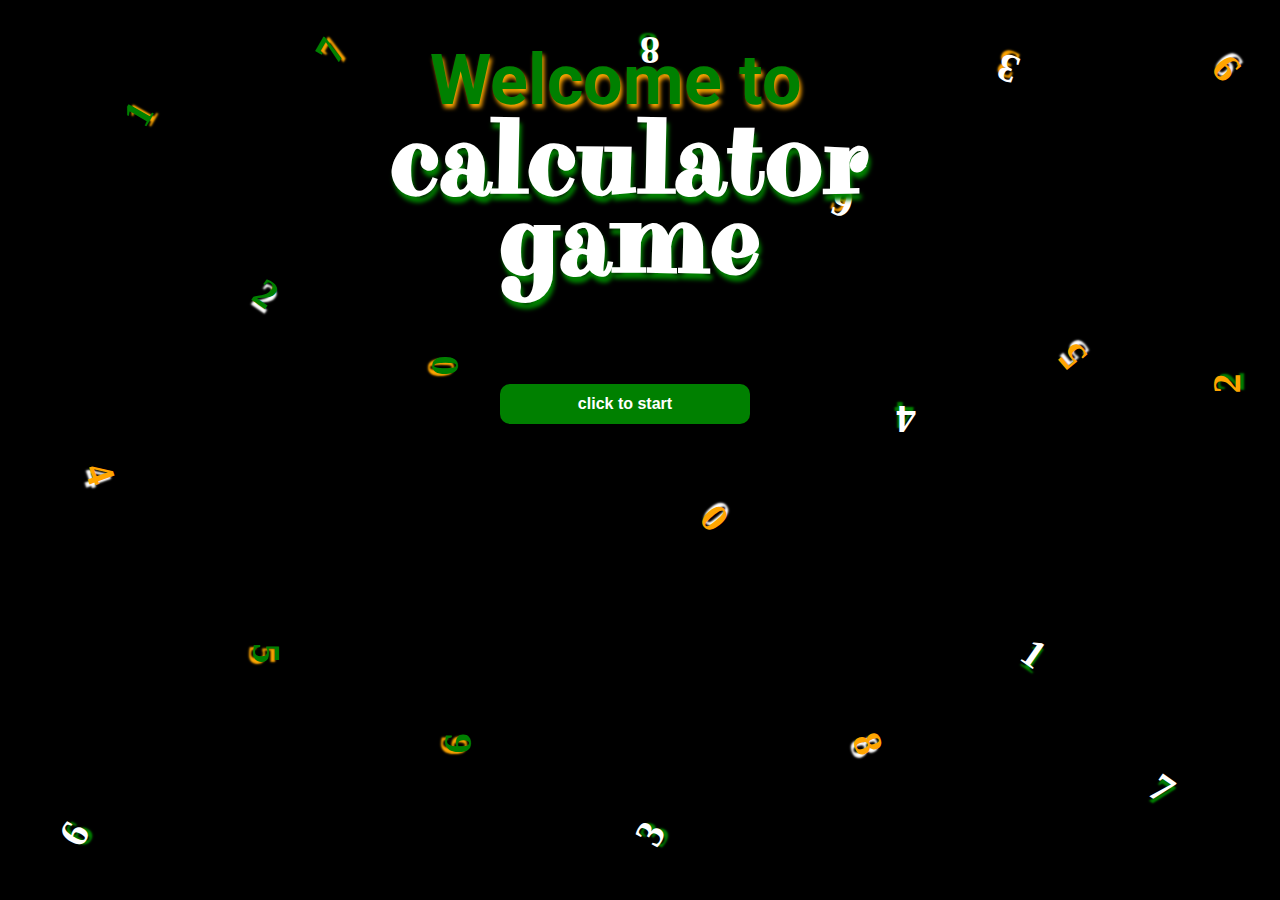
<file: index.html>
<!DOCTYPE html>
<html lang="en">

<head>
    <meta charset="UTF-8">
    <meta http-equiv="X-UA-Compatible" content="IE=edge">
    <meta name="viewport" content="width=device-width, initial-scale=1.0">
    <title>Document</title>
    <link rel="stylesheet" href="./style.css">
    <link rel="preconnect" href="https://fonts.googleapis.com">
    <link rel="preconnect" href="https://fonts.gstatic.com" crossorigin>
    <link href="https://fonts.googleapis.com/css2?family=Purple+Purse&display=swap" rel="stylesheet">
    <link rel="preconnect" href="https://fonts.googleapis.com">
    <link rel="preconnect" href="https://fonts.googleapis.com">
    <link rel="preconnect" href="https://fonts.gstatic.com" crossorigin>
    <link href="https://fonts.googleapis.com/css2?family=Roboto&display=swap" rel="stylesheet">
    <link
    rel="stylesheet"
    href="https://cdnjs.cloudflare.com/ajax/libs/animate.css/4.1.1/animate.min.css"
  />
</head>

<body>
    <main>
        <div class="design">
            <span id="one">1</span>
            <span id="one1">1</span>
            <span id="two">2</span>
            <span id="two2">2</span>
            <span id="three">3</span>
            <span id="three3">3</span>
            <span id="four">4</span>
            <span id="four4">4</span>
            <span id="five">5</span>
            <span id="five5">5</span>
            <span id="six">6</span>
            <span id="six6">6</span>
            <span id="seven">7</span>
            <span id="seven7">7</span>
            <span id="eight">8</span>
            <span id="eight8">8</span>
            <span id="nine">9</span>
            <span id="nine9">9</span>
            <span id="zero">0</span>
            <span id="zero0">0</span>
        </div>


        <h1 class="animate__animated animate__bounceInDown animate__delay-2s indexhead">Welcome to</h1>
        <span class="animate__animated animate__bounceInLeft animate__delay-3s cal">calculator <br> game</span>
        <div class="start">
            <a href="./players.html"><button class="animate__animated animate__bounceInUp animate__delay-4s">click to start</button></a>
        </div>
    </main>
</body>

</html>
</file>
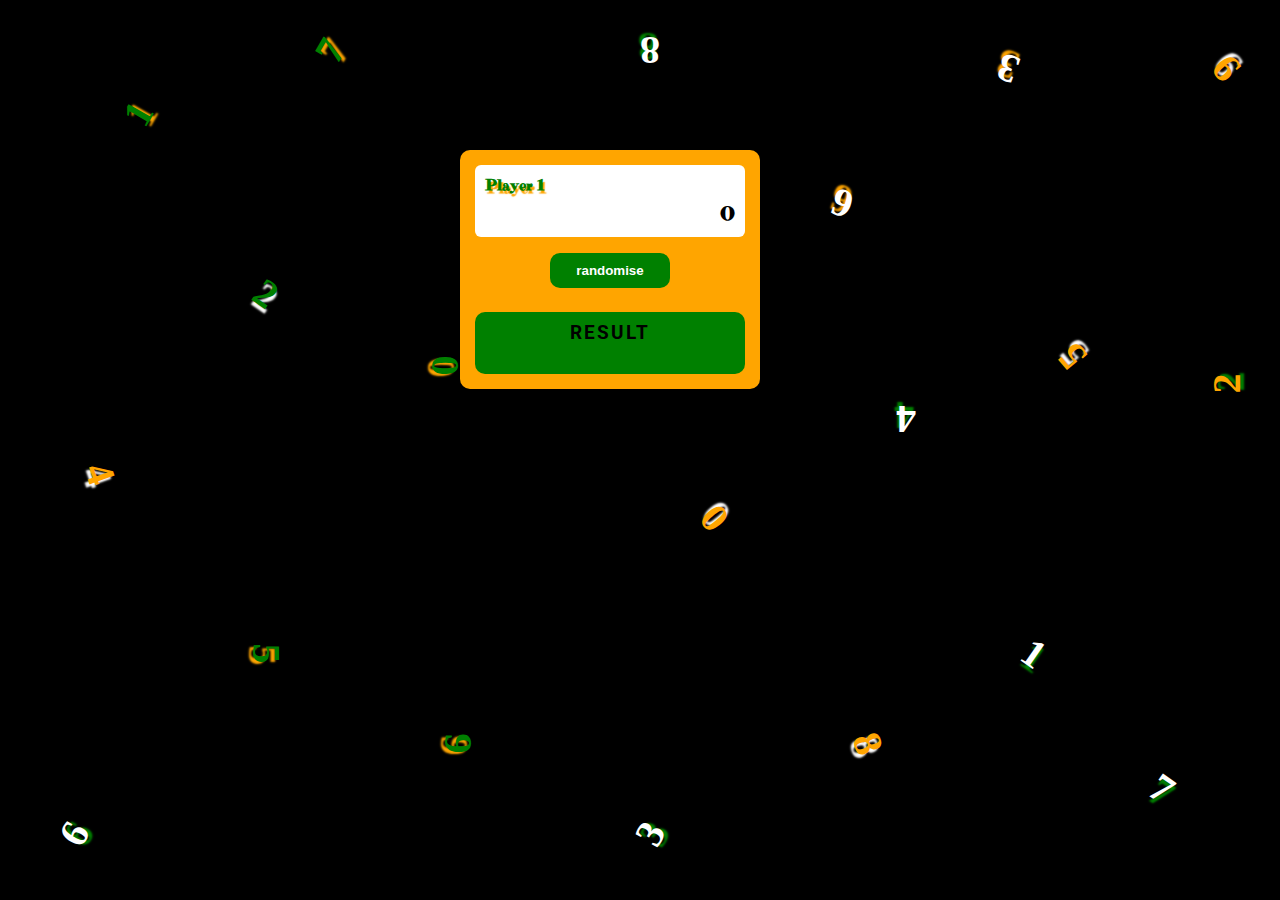
<file: game.html>
<!DOCTYPE html>
<html lang="en">

<head>
    <meta charset="UTF-8">
    <meta http-equiv="X-UA-Compatible" content="IE=edge">
    <meta name="viewport" content="width=device-width, initial-scale=1.0">
    <title>Document</title>
    <link rel="stylesheet" href="./game.css">
    <link rel="preconnect" href="https://fonts.googleapis.com">
    <link rel="preconnect" href="https://fonts.gstatic.com" crossorigin>
    <link href="https://fonts.googleapis.com/css2?family=Purple+Purse&display=swap" rel="stylesheet">
    <link rel="preconnect" href="https://fonts.googleapis.com">
    <link rel="preconnect" href="https://fonts.googleapis.com">
    <link rel="preconnect" href="https://fonts.gstatic.com" crossorigin>
    <link href="https://fonts.googleapis.com/css2?family=Roboto&display=swap" rel="stylesheet">
    <link rel="stylesheet" href="https://cdnjs.cloudflare.com/ajax/libs/animate.css/4.1.1/animate.min.css" />
</head>

<body>
    <main>
        <div class="design">
            <span id="one">1</span>
            <span id="one1">1</span>
            <span id="two">2</span>
            <span id="two2">2</span>
            <span id="three">3</span>
            <span id="three3">3</span>
            <span id="four">4</span>
            <span id="four4">4</span>
            <span id="five">5</span>
            <span id="five5">5</span>
            <span id="six">6</span>
            <span id="six6">6</span>
            <span id="seven">7</span>
            <span id="seven7">7</span>
            <span id="eight">8</span>
            <span id="eight8">8</span>
            <span id="nine">9</span>
            <span id="nine9">9</span>
            <span id="zero">0</span>
            <span id="zero0">0</span>
        </div>

        <div class="game-box">
            <div class="score">
                <div class="plyturns">
                    <span class="player1-turn">Player 1</span>
                </div>
                <div class="result">
                    <span id="res">0</span>
                </div>
            </div>

            <div class="random">
                <button id="rnd">randomise</button>
            </div>

            <div class="players-result">
                <h3>RESULT</h3>
                <div class="plyresult">
                    <div class="ply1">
                        <!-- <span id="ply1res">Player 1 ;</span>
                        <span id="ply1score">0</span> -->
                    </div>
                </div>
            </div>

        </div>
    </main>

    <script src="./game.js"></script>
</body>

</html>
</file>
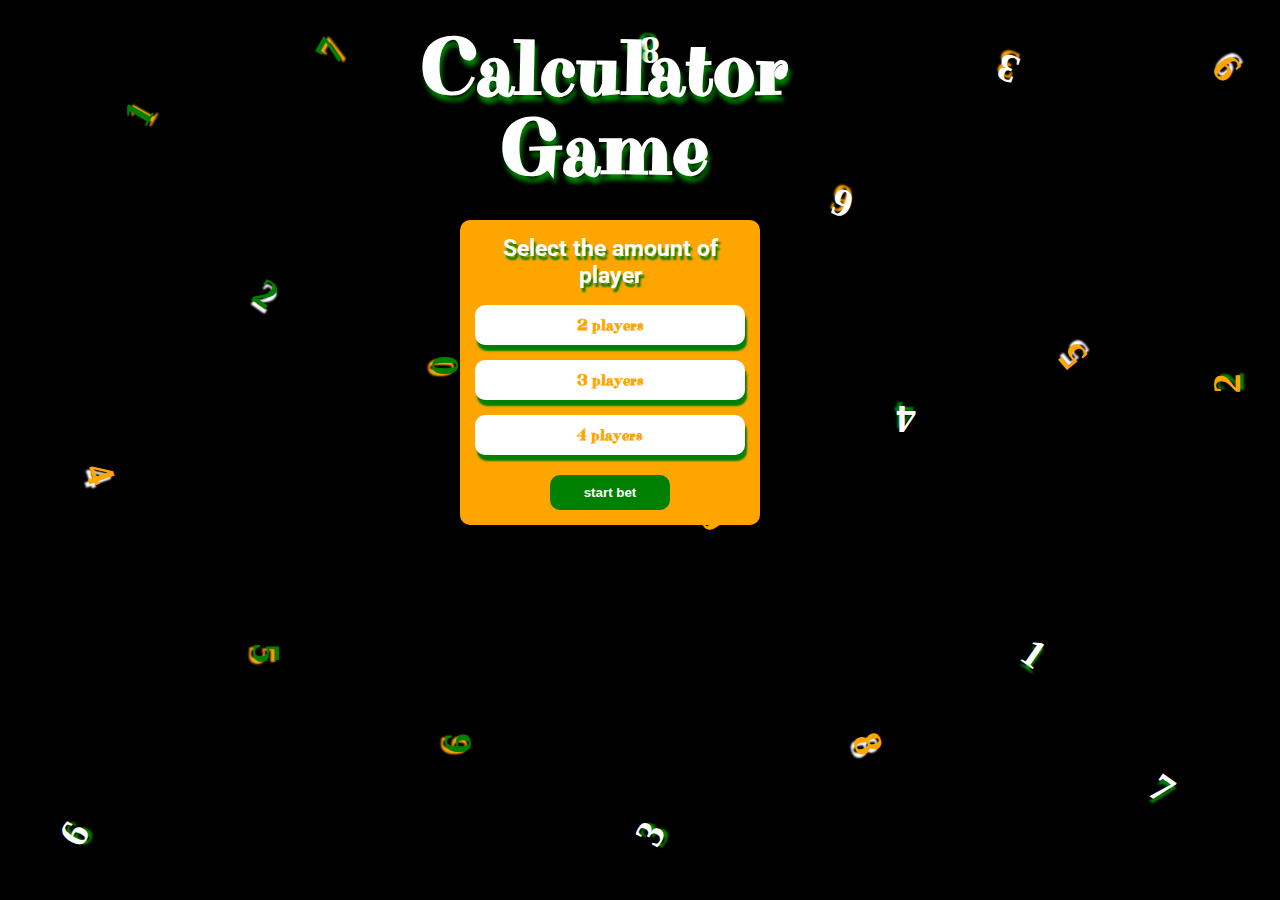
<file: players.html>
<!DOCTYPE html>
<html lang="en">

<head>
    <meta charset="UTF-8">
    <meta http-equiv="X-UA-Compatible" content="IE=edge">
    <meta name="viewport" content="width=device-width, initial-scale=1.0">
    <title>Document</title>
    <link rel="stylesheet" href="./players.css">
    <link rel="preconnect" href="https://fonts.googleapis.com">
    <link rel="preconnect" href="https://fonts.gstatic.com" crossorigin>
    <link href="https://fonts.googleapis.com/css2?family=Purple+Purse&display=swap" rel="stylesheet">
    <link rel="preconnect" href="https://fonts.googleapis.com">
    <link rel="preconnect" href="https://fonts.googleapis.com">
    <link rel="preconnect" href="https://fonts.gstatic.com" crossorigin>
    <link href="https://fonts.googleapis.com/css2?family=Roboto&display=swap" rel="stylesheet">
    <link rel="stylesheet" href="https://cdnjs.cloudflare.com/ajax/libs/animate.css/4.1.1/animate.min.css" />
</head>

<body>
    <main>
        <div class="design">
            <span id="one">1</span>
            <span id="one1">1</span>
            <span id="two">2</span>
            <span id="two2">2</span>
            <span id="three">3</span>
            <span id="three3">3</span>
            <span id="four">4</span>
            <span id="four4">4</span>
            <span id="five">5</span>
            <span id="five5">5</span>
            <span id="six">6</span>
            <span id="six6">6</span>
            <span id="seven">7</span>
            <span id="seven7">7</span>
            <span id="eight">8</span>
            <span id="eight8">8</span>
            <span id="nine">9</span>
            <span id="nine9">9</span>
            <span id="zero">0</span>
            <span id="zero0">0</span>
        </div>

        <h1 class="playpage">Calculator <br> Game</h1>
        <div class="player-select">
            <h3>Select the amount of player</h3>
            <span id="player2">2 players</span>
            <span id="player3">3 players</span>
            <span id="player4">4 players</span>

            <div class="startBtn">
                <button id="start">start bet</button>
            </div>
        </div>
    </main>

    <div class="empty"></div>

    <script src="./players.js"></script>
</body>

</html>
</file>
<file: style.css>
* {
    padding: 0;
    margin: 0;
    box-sizing: border-box;
}

:root {
    --primary-color: white;
    --primary-color-2: green;
    --secondary-color: orange;
    --intermediate-color: black;
}

body {
    background-color: var(--intermediate-color);
    overflow: hidden;
}

.design {
    width: 100%;
    position: relative;
    top: 0;
    left: 0;
}

/* background design */

.design #one {
    font-weight: bold;
    font-size: 40px;
    color: var(--primary-color-2);
    text-shadow: 2px 4px 2px var(--secondary-color);
    transform: rotate(300deg);
    position: absolute;
    top: 10vh;
    left: 10vw;
    animation: one 3s linear 4s infinite backwards;
}

@keyframes one {
    0% {
        color: var(--primary-color-2);
        text-shadow: 2px 4px 2px var(--secondary-color);
    }

    25% {
        color: var(--primary-color);
        text-shadow: 2px 4px 2px var(--secondary-color-2);
    }

    50% {
        color: var(--primary-color-2);
        text-shadow: 2px 4px 2px var(--secondary-color);
        transform: scale(1.3);
    }

    75% {
        color: var(--primary-color);
        text-shadow: 2px 4px 2px var(--secondary-color-2);
        transform: rotate(360deg);
    }

    100% {
        color: var(--primary-color-2);
        text-shadow: 2px 4px 2px var(--secondary-color);
    }
}

.design #one1 {
    font-weight: bold;
    font-size: 40px;
    color: var(--primary-color);
    text-shadow: 2px 4px 2px var(--primary-color-2);
    transform: rotate(35deg);
    position: absolute;
    top: 70vh;
    left: 80vw;
    animation: one1 3s ease-in-out 2s infinite;
}

@keyframes one1 {
    0% {
        transform: rotate(35deg);
    }

    25% {
        transform: rotate(55deg);
    }

    50% {
        transform: rotate(35deg);
        transform: scale(1.2);
    }

    75% {
        transform: rotate(15deg);
    }

    100% {
        transform: rotate(35deg);
    }
}

.design #two {
    font-weight: bold;
    font-size: 40px;
    color: var(--primary-color-2);
    text-shadow: 2px 4px 2px var(--primary-color);
    transform: rotate(35deg);
    position: absolute;
    top: 30vh;
    left: 20vw;
    animation: two 3s ease-in 2.2s infinite;
}

@keyframes two {
    0% {
        transform: translateX(10px);
    }

    25% {
        transform: translateY(10px);
    }

    50% {
        transform: translateX(-10px);
    }

    75% {
        transform: translateY(-10px);
    }

    100% {
        transform: translateX(10px);
    }
}

.design #two2 {
    font-weight: bold;
    font-size: 40px;
    color: var(--secondary-color);
    text-shadow: 2px 4px 2px var(--primary-color-2);
    transform: rotate(270deg);
    position: absolute;
    top: 40vh;
    left: 95vw;
    animation: two2 3s ease-in 2.4s infinite;

}

@keyframes two2 {
    0% {
        transform: rotate(35deg);
    }

    25% {
        transform: rotate(55deg);
    }

    50% {
        transform: rotate(35deg);
        transform: scale(1.2);
    }

    75% {
        transform: rotate(15deg);
    }

    100% {
        transform: rotate(35deg);
    }
}

.design #three {
    font-weight: bold;
    font-size: 40px;
    color: var(--primary-color);
    text-shadow: 2px 4px 2px var(--secondary-color);
    transform: rotate(200deg);
    position: absolute;
    top: 5vh;
    left: 78vw;
    animation: three 3s ease-in 4.4s infinite;
}

@keyframes three {
    0% {
        transform: rotate(35deg);
    }

    25% {
        transform: rotate(55deg);
    }

    50% {
        transform: rotate(35deg);
        transform: scale(1.2);
    }

    75% {
        transform: rotate(15deg);
    }

    100% {
        transform: rotate(35deg);
    }
}


.design #three3 {
    font-weight: bold;
    font-size: 40px;
    color: var(--primary-color);
    text-shadow: 2px 4px 2px var(--primary-color-2);
    transform: rotate(300deg);
    position: absolute;
    top: 90vh;
    left: 50vw;
    animation: three3 3s ease-in-out 4.2s infinite;
}

@keyframes three3 {
    0% {
        transform: translateY(20px);
    }

    25% {
        transform: translateY(-10px);
    }

    50% {
        transform: translateY(0px);
    }

    75% {
        transform: translateY(10px);
    }

    100% {
        transform: translateY(20px);
    }
}

.design #four {
    font-weight: bold;
    font-size: 40px;
    color: var(--secondary-color);
    text-shadow: 2px 4px 2px var(--primary-color);
    transform: rotate(70deg);
    position: absolute;
    top: 50vh;
    left: 7vw;
}

.design #four4 {
    font-weight: bold;
    font-size: 40px;
    color: var(--primary-color);
    text-shadow: 2px 4px 2px var(--primary-color-2);
    transform: rotate(180deg);
    position: absolute;
    top: 44vh;
    left: 70vw;
}

.design #five {
    font-weight: bold;
    font-size: 40px;
    color: var(--primary-color-2);
    text-shadow: 2px 4px 2px var(--secondary-color);
    transform: rotate(90deg);
    position: absolute;
    top: 70vh;
    left: 20vw;
    animation: five 3s ease-in 4.4s infinite;
}

@keyframes five {
    0% {
        transform: rotate(35deg);
    }

    25% {
        transform: rotate(55deg);
    }

    50% {
        transform: rotate(35deg);
        transform: scale(1.2);
    }

    75% {
        transform: rotate(15deg);
    }

    100% {
        transform: rotate(35deg);
    }
}

.design #five5 {
    font-weight: bold;
    font-size: 40px;
    color: var(--secondary-color);
    text-shadow: 2px 4px 2px var(--primary-color);
    transform: rotate(230deg);
    position: absolute;
    top: 37vh;
    left: 83vw;
}

.design #six {
    font-weight: bold;
    font-size: 40px;
    color: var(--primary-color);
    text-shadow: 2px 4px 2px var(--secondary-color);
    transform: rotate(200deg);
    position: absolute;
    top: 20vh;
    left: 65vw;
    animation: six 3s ease-in 6s infinite;
}

@keyframes six {
    0% {
        transform: translateX(10px);
    }

    25% {
        transform: translateY(10px);
    }

    50% {
        transform: translateX(-10px);
    }

    75% {
        transform: translateY(-10px);
    }

    100% {
        transform: translateX(10px);
    }
}

.design #six6 {
    font-weight: bold;
    font-size: 40px;
    color: var(--primary-color);
    text-shadow: 2px 4px 2px var(--primary-color-2);
    transform: rotate(300deg);
    position: absolute;
    top: 90vh;
    left: 5vw;
    animation: six6 2s linear 6.2s infinite;
}

@keyframes six6 {
    0% {
        color: var(--primary-color);
        text-shadow: 2px 4px 2px var(--primary-color-2);
    }

    25% {
        color: var(--primary-color-2);
        text-shadow: 2px 4px 2px var(--primary-color);
    }

    50% {
        color: var(--primary-color);
        text-shadow: 2px 4px 2px var(--primary-color-2);
        transform: scale(1.3);
    }

    75% {
        color: var(--primary-color-2);
        text-shadow: 2px 4px 2px var(--primary-color);
        transform: rotate(360deg);
    }

    100% {
        color: var(--primary-color);
        text-shadow: 2px 4px 2px var(--primary-color-2);
    }
}

.design #seven {
    font-weight: bold;
    font-size: 40px;
    color: var(--primary-color-2);
    text-shadow: 2px 4px 2px var(--secondary-color);
    transform: rotate(300deg);
    position: absolute;
    top: 3vh;
    left: 25vw;
}

.design #seven7 {
    font-weight: bold;
    font-size: 40px;
    color: var(--primary-color);
    text-shadow: 2px 4px 2px var(--primary-color-2);
    transform: rotate(35deg);
    position: absolute;
    top: 85vh;
    left: 90vw;
    animation: seven7 2s linear 2.6s infinite;
}

@keyframes seven7 {
    0% {
        color: var(--primary-color);
        text-shadow: 2px 4px 2px var(--primary-color-2);
    }

    25% {
        color: var(--primary-color-2);
        text-shadow: 2px 4px 2px var(--primary-color);
    }

    50% {
        color: var(--primary-color);
        text-shadow: 2px 4px 2px var(--primary-color-2);
        transform: scale(1.3);
    }

    75% {
        color: var(--primary-color-2);
        text-shadow: 2px 4px 2px var(--primary-color);
        transform: rotate(360deg);
    }

    100% {
        color: var(--primary-color);
        text-shadow: 2px 4px 2px var(--primary-color-2);
    }
}

.design #eight {
    font-weight: bold;
    font-size: 40px;
    color: var(--secondary-color);
    text-shadow: 2px 4px 2px var(--primary-color);
    transform: rotate(70deg);
    position: absolute;
    top: 80vh;
    left: 67vw;
}

.design #eight8 {
    font-weight: bold;
    font-size: 40px;
    color: var(--primary-color);
    text-shadow: 2px 4px 2px var(--primary-color-2);
    transform: rotate(180deg);
    position: absolute;
    top: 3vh;
    left: 50vw;
}

.design #nine {
    font-weight: bold;
    font-size: 40px;
    color: var(--primary-color-2);
    text-shadow: 2px 4px 2px var(--secondary-color);
    transform: rotate(90deg);
    position: absolute;
    top: 80vh;
    left: 35vw;
}

.design #nine9 {
    font-weight: bold;
    font-size: 40px;
    color: var(--secondary-color);
    text-shadow: 2px 4px 2px var(--primary-color);
    transform: rotate(230deg);
    position: absolute;
    top: 5vh;
    left: 95vw;
}

.design #zero {
    font-weight: bold;
    font-size: 40px;
    color: var(--primary-color-2);
    text-shadow: 2px 4px 2px var(--secondary-color);
    transform: rotate(90deg);
    position: absolute;
    top: 38vh;
    left: 34vw;
}

.design #zero0 {
    font-weight: bold;
    font-size: 40px;
    color: var(--secondary-color);
    text-shadow: 2px 4px 2px var(--primary-color);
    transform: rotate(230deg);
    position: absolute;
    top: 55vh;
    left: 55vw;
}

.indexhead {
    font-family: 'roboto', sans-serif;
    font-weight: bold;
    font-size: 70px;
    text-align: center;
    line-height: 60px;
    text-shadow: 2px 4px 4px var(--secondary-color);
    color: var(--primary-color-2);
    position: absolute;
    top: 50px;
    left: 430px;
}

.cal {
    font-family: 'purple purse', sans-serif;
    font-weight: bold;
    font-size: 110px;
    line-height: 80px;
    text-align: center;
    text-shadow: 2px 6px 4px var(--primary-color-2);
    color: var(--primary-color);
    position: absolute;
    top: 120px;
    left: 390px;
}

.start button {
    width: 250px;
    border-radius: 10px;
    outline: none;
    border: none;
    background-color: var(--primary-color-2);
    margin: 24rem auto 0;
    height: 40px;
    position: relative;
    left: 500px;
    font-weight: bold;
    font-size: 16px;
    color: var(--primary-color);
    transition: 1s !important;
}

.start button:hover {
    transform: scale(1.3, 1.3) !important;
    box-shadow: 4px 4px 2px var(--secondary-color);
}
</file>
<file: game.css>
* {
    padding: 0;
    margin: 0;
    box-sizing: border-box;
}

:root {
    --primary-color: white;
    --primary-color-2: green;
    --secondary-color: orange;
    --intermediate-color: black;
}

body {
    background-color: var(--intermediate-color);
    overflow: hidden;
}

.design {
    width: 100%;
    height: 100%;
    position: relative;
    top: 0;
    left: 0;
}

/* background design */

.design #one {
    font-weight: bold;
    font-size: 40px;
    color: var(--primary-color-2);
    text-shadow: 2px 4px 2px var(--secondary-color);
    transform: rotate(300deg);
    position: absolute;
    top: 10vh;
    left: 10vw;
    animation: one 3s linear 4s infinite backwards;
}

@keyframes one {
    0% {
        color: var(--primary-color-2);
        text-shadow: 2px 4px 2px var(--secondary-color);
    }

    25% {
        color: var(--primary-color);
        text-shadow: 2px 4px 2px var(--secondary-color-2);
    }

    50% {
        color: var(--primary-color-2);
        text-shadow: 2px 4px 2px var(--secondary-color);
        transform: scale(1.3);
    }

    75% {
        color: var(--primary-color);
        text-shadow: 2px 4px 2px var(--secondary-color-2);
        transform: rotate(360deg);
    }

    100% {
        color: var(--primary-color-2);
        text-shadow: 2px 4px 2px var(--secondary-color);
    }
}

.design #one1 {
    font-weight: bold;
    font-size: 40px;
    color: var(--primary-color);
    text-shadow: 2px 4px 2px var(--primary-color-2);
    transform: rotate(35deg);
    position: absolute;
    top: 70vh;
    left: 80vw;
    animation: one1 3s ease-in-out 2s infinite;
}

@keyframes one1 {
    0% {
        transform: rotate(35deg);
    }

    25% {
        transform: rotate(55deg);
    }

    50% {
        transform: rotate(35deg);
        transform: scale(1.2);
    }

    75% {
        transform: rotate(15deg);
    }

    100% {
        transform: rotate(35deg);
    }
}

.design #two {
    font-weight: bold;
    font-size: 40px;
    color: var(--primary-color-2);
    text-shadow: 2px 4px 2px var(--primary-color);
    transform: rotate(35deg);
    position: absolute;
    top: 30vh;
    left: 20vw;
    animation: two 3s ease-in 2.2s infinite;
}

@keyframes two {
    0% {
        transform: translateX(10px);
    }

    25% {
        transform: translateY(10px);
    }

    50% {
        transform: translateX(-10px);
    }

    75% {
        transform: translateY(-10px);
    }

    100% {
        transform: translateX(10px);
    }
}

.design #two2 {
    font-weight: bold;
    font-size: 40px;
    color: var(--secondary-color);
    text-shadow: 2px 4px 2px var(--primary-color-2);
    transform: rotate(270deg);
    position: absolute;
    top: 40vh;
    left: 95vw;
    animation: two2 3s ease-in 2.4s infinite;

}

@keyframes two2 {
    0% {
        transform: rotate(35deg);
    }

    25% {
        transform: rotate(55deg);
    }

    50% {
        transform: rotate(35deg);
        transform: scale(1.2);
    }

    75% {
        transform: rotate(15deg);
    }

    100% {
        transform: rotate(35deg);
    }
}

.design #three {
    font-weight: bold;
    font-size: 40px;
    color: var(--primary-color);
    text-shadow: 2px 4px 2px var(--secondary-color);
    transform: rotate(200deg);
    position: absolute;
    top: 5vh;
    left: 78vw;
    animation: three 3s ease-in 4.4s infinite;
}

@keyframes three {
    0% {
        transform: rotate(35deg);
    }

    25% {
        transform: rotate(55deg);
    }

    50% {
        transform: rotate(35deg);
        transform: scale(1.2);
    }

    75% {
        transform: rotate(15deg);
    }

    100% {
        transform: rotate(35deg);
    }
}


.design #three3 {
    font-weight: bold;
    font-size: 40px;
    color: var(--primary-color);
    text-shadow: 2px 4px 2px var(--primary-color-2);
    transform: rotate(300deg);
    position: absolute;
    top: 90vh;
    left: 50vw;
    animation: three3 3s ease-in-out 4.2s infinite;
}

@keyframes three3 {
    0% {
        transform: translateY(20px);
    }

    25% {
        transform: translateY(-10px);
    }

    50% {
        transform: translateY(0px);
    }

    75% {
        transform: translateY(10px);
    }

    100% {
        transform: translateY(20px);
    }
}

.design #four {
    font-weight: bold;
    font-size: 40px;
    color: var(--secondary-color);
    text-shadow: 2px 4px 2px var(--primary-color);
    transform: rotate(70deg);
    position: absolute;
    top: 50vh;
    left: 7vw;
}

.design #four4 {
    font-weight: bold;
    font-size: 40px;
    color: var(--primary-color);
    text-shadow: 2px 4px 2px var(--primary-color-2);
    transform: rotate(180deg);
    position: absolute;
    top: 44vh;
    left: 70vw;
}

.design #five {
    font-weight: bold;
    font-size: 40px;
    color: var(--primary-color-2);
    text-shadow: 2px 4px 2px var(--secondary-color);
    transform: rotate(90deg);
    position: absolute;
    top: 70vh;
    left: 20vw;
    animation: five 3s ease-in 4.4s infinite;
}

@keyframes five {
    0% {
        transform: rotate(35deg);
    }

    25% {
        transform: rotate(55deg);
    }

    50% {
        transform: rotate(35deg);
        transform: scale(1.2);
    }

    75% {
        transform: rotate(15deg);
    }

    100% {
        transform: rotate(35deg);
    }
}

.design #five5 {
    font-weight: bold;
    font-size: 40px;
    color: var(--secondary-color);
    text-shadow: 2px 4px 2px var(--primary-color);
    transform: rotate(230deg);
    position: absolute;
    top: 37vh;
    left: 83vw;
}

.design #six {
    font-weight: bold;
    font-size: 40px;
    color: var(--primary-color);
    text-shadow: 2px 4px 2px var(--secondary-color);
    transform: rotate(200deg);
    position: absolute;
    top: 20vh;
    left: 65vw;
    animation: six 3s ease-in 6s infinite;
}

@keyframes six {
    0% {
        transform: translateX(10px);
    }

    25% {
        transform: translateY(10px);
    }

    50% {
        transform: translateX(-10px);
    }

    75% {
        transform: translateY(-10px);
    }

    100% {
        transform: translateX(10px);
    }
}

.design #six6 {
    font-weight: bold;
    font-size: 40px;
    color: var(--primary-color);
    text-shadow: 2px 4px 2px var(--primary-color-2);
    transform: rotate(300deg);
    position: absolute;
    top: 90vh;
    left: 5vw;
    animation: six6 2s linear 6.2s infinite;
}

@keyframes six6 {
    0% {
        color: var(--primary-color);
        text-shadow: 2px 4px 2px var(--primary-color-2);
    }

    25% {
        color: var(--primary-color-2);
        text-shadow: 2px 4px 2px var(--primary-color);
    }

    50% {
        color: var(--primary-color);
        text-shadow: 2px 4px 2px var(--primary-color-2);
        transform: scale(1.3);
    }

    75% {
        color: var(--primary-color-2);
        text-shadow: 2px 4px 2px var(--primary-color);
        transform: rotate(360deg);
    }

    100% {
        color: var(--primary-color);
        text-shadow: 2px 4px 2px var(--primary-color-2);
    }
}

.design #seven {
    font-weight: bold;
    font-size: 40px;
    color: var(--primary-color-2);
    text-shadow: 2px 4px 2px var(--secondary-color);
    transform: rotate(300deg);
    position: absolute;
    top: 3vh;
    left: 25vw;
}

.design #seven7 {
    font-weight: bold;
    font-size: 40px;
    color: var(--primary-color);
    text-shadow: 2px 4px 2px var(--primary-color-2);
    transform: rotate(35deg);
    position: absolute;
    top: 85vh;
    left: 90vw;
    animation: seven7 2s linear 2.6s infinite;
}

@keyframes seven7 {
    0% {
        color: var(--primary-color);
        text-shadow: 2px 4px 2px var(--primary-color-2);
    }

    25% {
        color: var(--primary-color-2);
        text-shadow: 2px 4px 2px var(--primary-color);
    }

    50% {
        color: var(--primary-color);
        text-shadow: 2px 4px 2px var(--primary-color-2);
        transform: scale(1.3);
    }

    75% {
        color: var(--primary-color-2);
        text-shadow: 2px 4px 2px var(--primary-color);
        transform: rotate(360deg);
    }

    100% {
        color: var(--primary-color);
        text-shadow: 2px 4px 2px var(--primary-color-2);
    }
}

.design #eight {
    font-weight: bold;
    font-size: 40px;
    color: var(--secondary-color);
    text-shadow: 2px 4px 2px var(--primary-color);
    transform: rotate(70deg);
    position: absolute;
    top: 80vh;
    left: 67vw;
}

.design #eight8 {
    font-weight: bold;
    font-size: 40px;
    color: var(--primary-color);
    text-shadow: 2px 4px 2px var(--primary-color-2);
    transform: rotate(180deg);
    position: absolute;
    top: 3vh;
    left: 50vw;
}

.design #nine {
    font-weight: bold;
    font-size: 40px;
    color: var(--primary-color-2);
    text-shadow: 2px 4px 2px var(--secondary-color);
    transform: rotate(90deg);
    position: absolute;
    top: 80vh;
    left: 35vw;
}

.design #nine9 {
    font-weight: bold;
    font-size: 40px;
    color: var(--secondary-color);
    text-shadow: 2px 4px 2px var(--primary-color);
    transform: rotate(230deg);
    position: absolute;
    top: 5vh;
    left: 95vw;
}

.design #zero {
    font-weight: bold;
    font-size: 40px;
    color: var(--primary-color-2);
    text-shadow: 2px 4px 2px var(--secondary-color);
    transform: rotate(90deg);
    position: absolute;
    top: 38vh;
    left: 34vw;
}

.design #zero0 {
    font-weight: bold;
    font-size: 40px;
    color: var(--secondary-color);
    text-shadow: 2px 4px 2px var(--primary-color);
    transform: rotate(230deg);
    position: absolute;
    top: 55vh;
    left: 55vw;
}

.game-box {
    width: 300px;
    padding: 15px;
    border-radius: 10px;
    text-align: center;
    position: absolute;
    top: 150px;
    left: 460px;
    background-color: var(--secondary-color);
}

.score {
    width: 100%;
    border-radius: 6px;
    background-color: var(--primary-color);
    outline: none;
    border: none;
    padding: 10px;
}

.plyturns {
    text-align: start;
}

.plyturns .player1-turn {
    font-family: 'purple purse', sans-serif;
    font-weight: bold;
    color: var(--primary-color-2);
    text-shadow: 2px 3px 1px var(--secondary-color);
}

.result {
    margin-top: 7px;
    text-align: end;
}

#res {
    font-size: 20px;
    font-weight: bold;
    font-family: 'purple purse', sans-serif;
    color: var(--intermediate-color);
}

.random {
    margin-top: 1rem;
}

.random button {
    width: 120px;
    height: 35px;
    border: none;
    border-radius: 10px;
    background-color: var(--primary-color-2);
    color: var(--primary-color);
    font-weight: bold;
    transition: 1s;
}

.random button:hover {
    transform: scale(1.1, 1.1);
    box-shadow: 2px 4px 2px var(--primary-color);
}

.players-result {
    width: 100%;
    border-radius: 10px;
    background-color: var(--primary-color-2);
    margin-top: 1.5rem;
    padding: 10px;
}

.players-result h3 {
    font-family: 'roboto', sans-serif;
    letter-spacing: 2px;
}

.ply1 {
    display: flex;
    width: 100%;
    margin: 10px 0;
}

.ply1 #ply1res {
    width: 75%;
    border-radius: 10px 0 0 10px;
    background-color: var(--secondary-color);
    padding: 6px;
    font-weight: bold;
    font-family: 'purple purse', sans-serif;
}

.ply1 #ply1score {
    width: 25%;
    border-radius: 0 10px 10px 0;
    background-color: var(--primary-color);
    padding: 6px;
    font-weight: bold;
}
</file>
<file: players.css>
* {
    padding: 0;
    margin: 0;
    box-sizing: border-box;
}

:root {
    --primary-color: white;
    --primary-color-2: green;
    --secondary-color: orange;
    --intermediate-color: black;
}

body {
    background-color: var(--intermediate-color);
    overflow: hidden;
}

.design {
    width: 100%;
    height: 100%;
    position: relative;
    top: 0;
    left: 0;
}

/* background design */

.design #one {
    font-weight: bold;
    font-size: 40px;
    color: var(--primary-color-2);
    text-shadow: 2px 4px 2px var(--secondary-color);
    transform: rotate(300deg);
    position: absolute;
    top: 10vh;
    left: 10vw;
    animation: one 3s linear 4s infinite backwards;
}

@keyframes one {
    0% {
        color: var(--primary-color-2);
        text-shadow: 2px 4px 2px var(--secondary-color);
    }

    25% {
        color: var(--primary-color);
        text-shadow: 2px 4px 2px var(--secondary-color-2);
    }

    50% {
        color: var(--primary-color-2);
        text-shadow: 2px 4px 2px var(--secondary-color);
        transform: scale(1.3);
    }

    75% {
        color: var(--primary-color);
        text-shadow: 2px 4px 2px var(--secondary-color-2);
        transform: rotate(360deg);
    }

    100% {
        color: var(--primary-color-2);
        text-shadow: 2px 4px 2px var(--secondary-color);
    }
}

.design #one1 {
    font-weight: bold;
    font-size: 40px;
    color: var(--primary-color);
    text-shadow: 2px 4px 2px var(--primary-color-2);
    transform: rotate(35deg);
    position: absolute;
    top: 70vh;
    left: 80vw;
    animation: one1 3s ease-in-out 2s infinite;
}

@keyframes one1 {
    0% {
        transform: rotate(35deg);
    }

    25% {
        transform: rotate(55deg);
    }

    50% {
        transform: rotate(35deg);
        transform: scale(1.2);
    }

    75% {
        transform: rotate(15deg);
    }

    100% {
        transform: rotate(35deg);
    }
}

.design #two {
    font-weight: bold;
    font-size: 40px;
    color: var(--primary-color-2);
    text-shadow: 2px 4px 2px var(--primary-color);
    transform: rotate(35deg);
    position: absolute;
    top: 30vh;
    left: 20vw;
    animation: two 3s ease-in 2.2s infinite;
}

@keyframes two {
    0% {
        transform: translateX(10px);
    }

    25% {
        transform: translateY(10px);
    }

    50% {
        transform: translateX(-10px);
    }

    75% {
        transform: translateY(-10px);
    }

    100% {
        transform: translateX(10px);
    }
}

.design #two2 {
    font-weight: bold;
    font-size: 40px;
    color: var(--secondary-color);
    text-shadow: 2px 4px 2px var(--primary-color-2);
    transform: rotate(270deg);
    position: absolute;
    top: 40vh;
    left: 95vw;
    animation: two2 3s ease-in 2.4s infinite;

}

@keyframes two2 {
    0% {
        transform: rotate(35deg);
    }

    25% {
        transform: rotate(55deg);
    }

    50% {
        transform: rotate(35deg);
        transform: scale(1.2);
    }

    75% {
        transform: rotate(15deg);
    }

    100% {
        transform: rotate(35deg);
    }
}

.design #three {
    font-weight: bold;
    font-size: 40px;
    color: var(--primary-color);
    text-shadow: 2px 4px 2px var(--secondary-color);
    transform: rotate(200deg);
    position: absolute;
    top: 5vh;
    left: 78vw;
    animation: three 3s ease-in 4.4s infinite;
}

@keyframes three {
    0% {
        transform: rotate(35deg);
    }

    25% {
        transform: rotate(55deg);
    }

    50% {
        transform: rotate(35deg);
        transform: scale(1.2);
    }

    75% {
        transform: rotate(15deg);
    }

    100% {
        transform: rotate(35deg);
    }
}


.design #three3 {
    font-weight: bold;
    font-size: 40px;
    color: var(--primary-color);
    text-shadow: 2px 4px 2px var(--primary-color-2);
    transform: rotate(300deg);
    position: absolute;
    top: 90vh;
    left: 50vw;
    animation: three3 3s ease-in-out 4.2s infinite;
}

@keyframes three3 {
    0% {
        transform: translateY(20px);
    }

    25% {
        transform: translateY(-10px);
    }

    50% {
        transform: translateY(0px);
    }

    75% {
        transform: translateY(10px);
    }

    100% {
        transform: translateY(20px);
    }
}

.design #four {
    font-weight: bold;
    font-size: 40px;
    color: var(--secondary-color);
    text-shadow: 2px 4px 2px var(--primary-color);
    transform: rotate(70deg);
    position: absolute;
    top: 50vh;
    left: 7vw;
}

.design #four4 {
    font-weight: bold;
    font-size: 40px;
    color: var(--primary-color);
    text-shadow: 2px 4px 2px var(--primary-color-2);
    transform: rotate(180deg);
    position: absolute;
    top: 44vh;
    left: 70vw;
}

.design #five {
    font-weight: bold;
    font-size: 40px;
    color: var(--primary-color-2);
    text-shadow: 2px 4px 2px var(--secondary-color);
    transform: rotate(90deg);
    position: absolute;
    top: 70vh;
    left: 20vw;
    animation: five 3s ease-in 4.4s infinite;
}

@keyframes five {
    0% {
        transform: rotate(35deg);
    }

    25% {
        transform: rotate(55deg);
    }

    50% {
        transform: rotate(35deg);
        transform: scale(1.2);
    }

    75% {
        transform: rotate(15deg);
    }

    100% {
        transform: rotate(35deg);
    }
}

.design #five5 {
    font-weight: bold;
    font-size: 40px;
    color: var(--secondary-color);
    text-shadow: 2px 4px 2px var(--primary-color);
    transform: rotate(230deg);
    position: absolute;
    top: 37vh;
    left: 83vw;
}

.design #six {
    font-weight: bold;
    font-size: 40px;
    color: var(--primary-color);
    text-shadow: 2px 4px 2px var(--secondary-color);
    transform: rotate(200deg);
    position: absolute;
    top: 20vh;
    left: 65vw;
    animation: six 3s ease-in 6s infinite;
}

@keyframes six {
    0% {
        transform: translateX(10px);
    }

    25% {
        transform: translateY(10px);
    }

    50% {
        transform: translateX(-10px);
    }

    75% {
        transform: translateY(-10px);
    }

    100% {
        transform: translateX(10px);
    }
}

.design #six6 {
    font-weight: bold;
    font-size: 40px;
    color: var(--primary-color);
    text-shadow: 2px 4px 2px var(--primary-color-2);
    transform: rotate(300deg);
    position: absolute;
    top: 90vh;
    left: 5vw;
    animation: six6 2s linear 6.2s infinite;
}

@keyframes six6 {
    0% {
        color: var(--primary-color);
        text-shadow: 2px 4px 2px var(--primary-color-2);
    }

    25% {
        color: var(--primary-color-2);
        text-shadow: 2px 4px 2px var(--primary-color);
    }

    50% {
        color: var(--primary-color);
        text-shadow: 2px 4px 2px var(--primary-color-2);
        transform: scale(1.3);
    }

    75% {
        color: var(--primary-color-2);
        text-shadow: 2px 4px 2px var(--primary-color);
        transform: rotate(360deg);
    }

    100% {
        color: var(--primary-color);
        text-shadow: 2px 4px 2px var(--primary-color-2);
    }
}

.design #seven {
    font-weight: bold;
    font-size: 40px;
    color: var(--primary-color-2);
    text-shadow: 2px 4px 2px var(--secondary-color);
    transform: rotate(300deg);
    position: absolute;
    top: 3vh;
    left: 25vw;
}

.design #seven7 {
    font-weight: bold;
    font-size: 40px;
    color: var(--primary-color);
    text-shadow: 2px 4px 2px var(--primary-color-2);
    transform: rotate(35deg);
    position: absolute;
    top: 85vh;
    left: 90vw;
    animation: seven7 2s linear 2.6s infinite;
}

@keyframes seven7 {
    0% {
        color: var(--primary-color);
        text-shadow: 2px 4px 2px var(--primary-color-2);
    }

    25% {
        color: var(--primary-color-2);
        text-shadow: 2px 4px 2px var(--primary-color);
    }

    50% {
        color: var(--primary-color);
        text-shadow: 2px 4px 2px var(--primary-color-2);
        transform: scale(1.3);
    }

    75% {
        color: var(--primary-color-2);
        text-shadow: 2px 4px 2px var(--primary-color);
        transform: rotate(360deg);
    }

    100% {
        color: var(--primary-color);
        text-shadow: 2px 4px 2px var(--primary-color-2);
    }
}

.design #eight {
    font-weight: bold;
    font-size: 40px;
    color: var(--secondary-color);
    text-shadow: 2px 4px 2px var(--primary-color);
    transform: rotate(70deg);
    position: absolute;
    top: 80vh;
    left: 67vw;
}

.design #eight8 {
    font-weight: bold;
    font-size: 40px;
    color: var(--primary-color);
    text-shadow: 2px 4px 2px var(--primary-color-2);
    transform: rotate(180deg);
    position: absolute;
    top: 3vh;
    left: 50vw;
}

.design #nine {
    font-weight: bold;
    font-size: 40px;
    color: var(--primary-color-2);
    text-shadow: 2px 4px 2px var(--secondary-color);
    transform: rotate(90deg);
    position: absolute;
    top: 80vh;
    left: 35vw;
}

.design #nine9 {
    font-weight: bold;
    font-size: 40px;
    color: var(--secondary-color);
    text-shadow: 2px 4px 2px var(--primary-color);
    transform: rotate(230deg);
    position: absolute;
    top: 5vh;
    left: 95vw;
}

.design #zero {
    font-weight: bold;
    font-size: 40px;
    color: var(--primary-color-2);
    text-shadow: 2px 4px 2px var(--secondary-color);
    transform: rotate(90deg);
    position: absolute;
    top: 38vh;
    left: 34vw;
}

.design #zero0 {
    font-weight: bold;
    font-size: 40px;
    color: var(--secondary-color);
    text-shadow: 2px 4px 2px var(--primary-color);
    transform: rotate(230deg);
    position: absolute;
    top: 55vh;
    left: 55vw;
}

.playpage {
    font-family: 'purple purse', sans-serif;
    font-weight: bold;
    font-size: 80px;
    line-height: 80px;
    text-align: center;
    text-shadow: 2px 6px 4px var(--primary-color-2);
    color: var(--primary-color);
    position: absolute;
    top: 30px;
    left: 420px;
}

.player-select {
    width: 300px;
    padding: 15px;
    border-radius: 10px;
    text-align: center;
    position: absolute;
    top: 220px;
    left: 460px;
    background-color: var(--secondary-color);
}

.player-select h3 {
    color: var(--primary-color);
    text-shadow: 2px 4px 2px var(--primary-color-2);
    font-size: 23px;
    font-family: 'roboto', sans-serif;
    margin-bottom: 1rem;
}

.player-select span {
    padding: 10px 15px;
    display: block;
    background-color: var(--primary-color);
    border-radius: 10px;
    color: var(--secondary-color);
    font-weight: bold;
    font-family: 'purple purse', sans-serif;
    box-shadow: 2px 6px 2px var(--primary-color-2);
    transition: 1s;
}

.player-select span:hover {
    transform: scale(1.1, 1.1);
}

#player2,
#player3 {
    margin-bottom: 15px;
    user-select: none;
}

#player4 {
    margin-bottom: 20px;
    user-select: none;
}

.startBtn button {
    width: 120px;
    height: 35px;
    border: none;
    border-radius: 10px;
    background-color: var(--primary-color-2);
    color: var(--primary-color);
    font-weight: bold;
    transition: 1s;
}

.startBtn button:hover {
    transform: scale(1.1, 1.1);
    box-shadow: 2px 4px 2px var(--primary-color);
}

#player2.selected,
#player3.selected,
#player4.selected {
    background-color: var(--intermediate-color);
    color: var(--primary-color);
}
</file>
